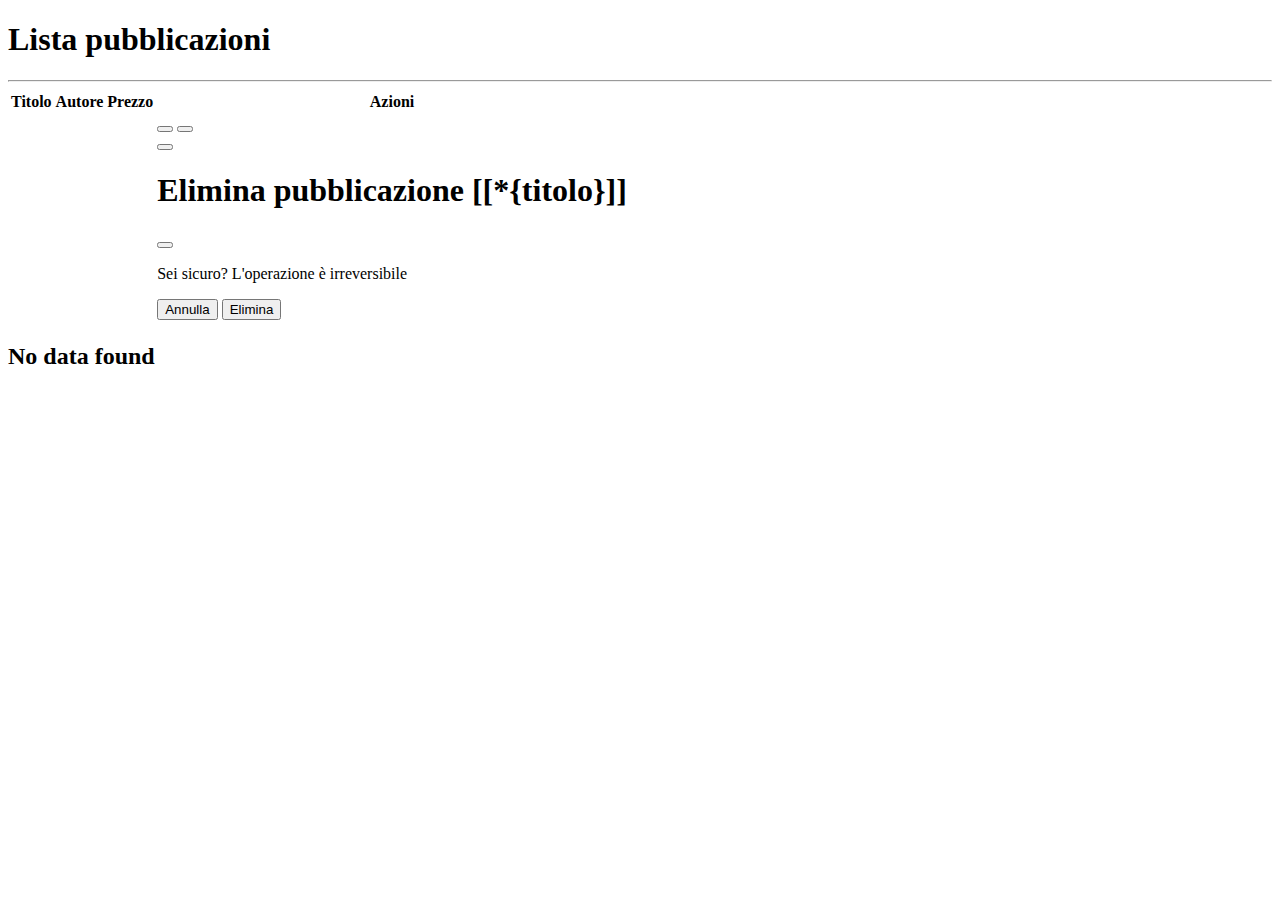
<file: versante-nord/src/main/resources/templates/books/index.html>
<!DOCTYPE html>
<html xmlns:th="http://www.thymeleaf.org" lang="en">
  <head>
    <meta charset="UTF-8" />
    <meta name="viewport" content="width=device-width, initial-scale=1.0" />
    <th:block th:replace="~{fragments/resources :: styling}" />
    <title>Lista pubblicazioni</title>
  </head>
  <body>
    <header>
      <th:block th:replace="~{fragments/navbar}" />
    </header>
    <main>
      <div class="container">
        <section class="my-5">
          <div class="d-flex justify-content-between">
            <h1 class="mb-3">Lista pubblicazioni</h1>
            <!-- <div
              sec:authorize="hasAuthority('ADMIN')"
              class="d-flex align-items-center"
            >
              <h3
                class="d-inline me-2 mb-0"
                th:text="'Ciao ' + ${username}"
              ></h3>
              <a class="btn btn-primary" th:href="@{/books/create}">
                Aggiungi una nuova pubblicazione
              </a>
            </div> -->
          </div>
          <hr />
          <div class="row">
            <div class="col-12">
              <table th:if="${books.size() > 0}" class="table mt-3">
                <thead>
                  <tr>
                    <th scope="col">Titolo</th>
                    <th scope="col">Autore</th>
                    <th scope="col">Prezzo</th>
                    <!-- <th scope="col">Regione</th>
                    <th scope="col">Categorie</th> -->
                    <th scope="col">Azioni</th>
                  </tr>
                </thead>
                <tbody>
                  <tr th:each="book : ${books}" th:object="${book}">
                    <td th:text="*{titolo}"></td>
                    <td th:text="*{autore}"></td>
                    <td th:text="'€ ' + *{prezzo}"></td>
                    <!-- <td th:text="*{regione}"></td>
                    <td th:text="*{categorie}"></td> -->
                    <td>
                      <a th:href="@{/books/{id}(id=*{id})}">
                        <button class="btn btn-success rounded-3">
                          <i class="fa-solid fa-eye"></i>
                        </button>
                      </a>
                      <a
                        th:href="@{/books/edit/{id}(id=*{id}, redirect='index')}"
                      >
                        <button class="btn btn-warning rounded-3">
                          <i class="fa-solid fa-pencil"></i>
                        </button>
                      </a>
                      <form
                        class="d-inline"
                        th:action="@{/books/delete/{id}(id=*{id})}"
                        method="post"
                      >
                        <button
                          type="button"
                          class="btn btn-danger"
                          data-bs-toggle="modal"
                          th:data-bs-target="'#modal-' + ${book.id}"
                        >
                          <i class="fa-solid fa-trash"></i>
                        </button>
                        <div
                          class="modal fade"
                          th:id="'modal-' + ${book.id}"
                          data-bs-backdrop="static"
                          data-bs-keyboard="false"
                          tabindex="-1"
                          aria-labelledby="staticBackdropLabel"
                          aria-hidden="true"
                        >
                          <div class="modal-dialog">
                            <div class="modal-content">
                              <div class="modal-header">
                                <h1
                                  class="modal-title fs-5"
                                  id="staticBackdropLabel"
                                >
                                  Elimina pubblicazione [[*{titolo}]]
                                </h1>
                                <button
                                  type="button"
                                  class="btn-close"
                                  data-bs-dismiss="modal"
                                  aria-label="Close"
                                ></button>
                              </div>
                              <div class="modal-body">
                                <p>Sei sicuro? L'operazione è irreversibile</p>
                              </div>
                              <div class="modal-footer">
                                <button
                                  type="button"
                                  class="btn btn-secondary"
                                  data-bs-dismiss="modal"
                                >
                                  Annulla
                                </button>
                                <button
                                  type="submit"
                                  class="btn btn-danger rounded-3"
                                >
                                  Elimina
                                </button>
                              </div>
                            </div>
                          </div>
                        </div>
                      </form>
                    </td>
                  </tr>
                </tbody>
              </table>

              <h2 th:unless="${books.size() > 0}" class="text-center">
                No data found
              </h2>
            </div>
          </div>
        </section>
      </div>
    </main>

    <th:block th:replace="~{fragments/resources :: bootstrapJs}"></th:block>
  </body>
</html>
</file>
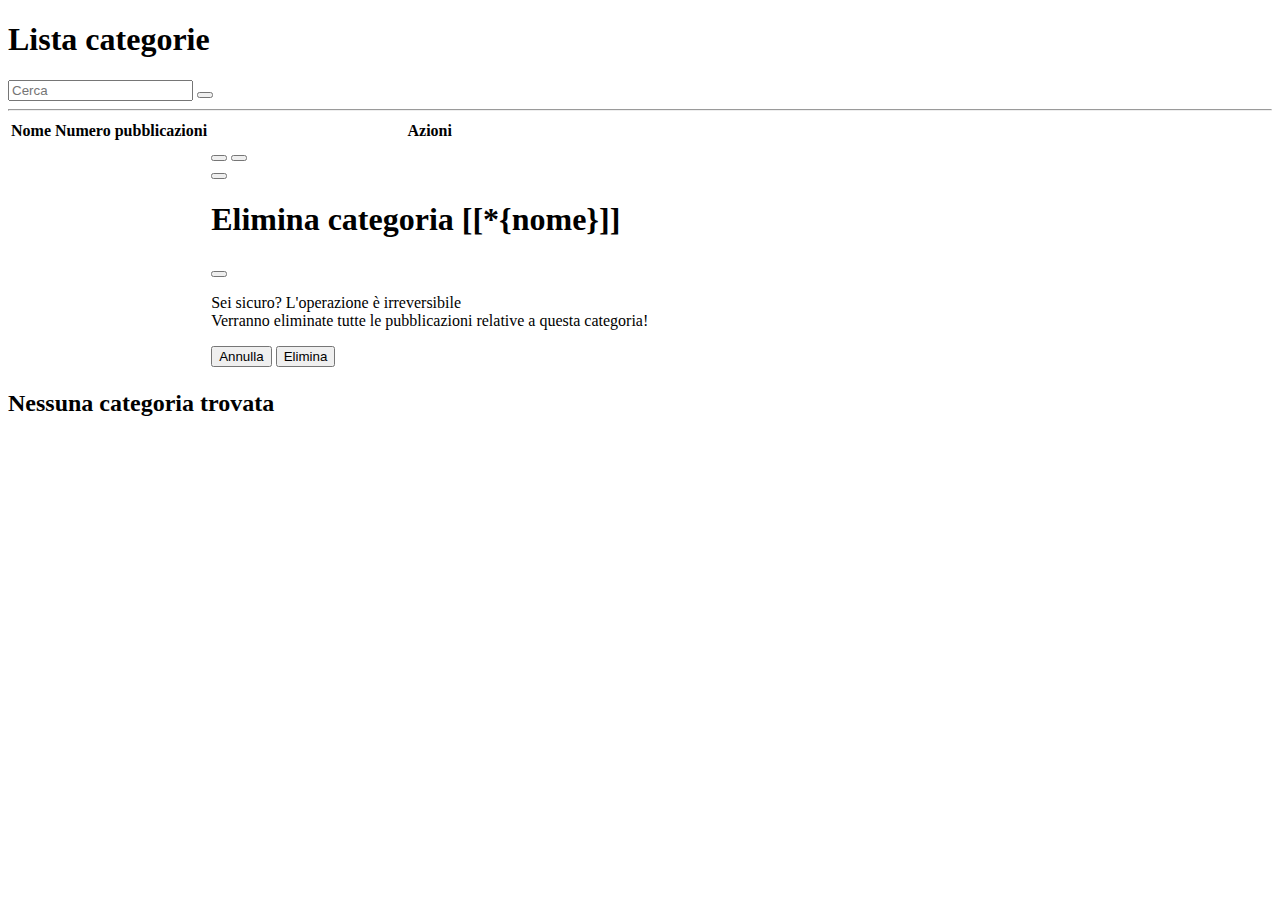
<file: versante-nord/src/main/resources/templates/categories/index.html>
<!DOCTYPE html>
<html xmlns:th="http://www.thymeleaf.org" lang="en">
  <head>
    <meta charset="UTF-8" />
    <meta name="viewport" content="width=device-width, initial-scale=1.0" />
    <th:block th:replace="~{fragments/resources :: styling}" />
    <title>Lista categorie</title>
  </head>
  <body>
    <header>
      <th:block th:replace="~{fragments/navbar}" />
    </header>
    <main>
      <div class="container">
        <section class="my-5">
          <div class="d-flex justify-content-between">
            <div class="d-flex align-items-end">
              <h1 class="mb-3 me-3">Lista categorie</h1>
              <a
                class="add-button btn btn-primary mb-3 rounded-5 text-center"
                th:href="@{/categories/create}"
                ><i class="fa-solid fa-plus"></i
              ></a>
            </div>
            <div class="d-flex align-items-center mb-2">
              <form
                class="d-flex ms-auto me-3"
                role="query"
                th:action="@{/categories/search}"
                method="get"
              >
                <input
                  class="form-control me-2"
                  type="query"
                  name="query"
                  placeholder="Cerca"
                  aria-label="Cerca"
                />
                <button class="btn btn-outline-success" type="submit">
                  <i class="fa-solid fa-magnifying-glass"></i>
                </button>
              </form>
            </div>
          </div>

          <hr />
          <div class="row">
            <div class="col-12">
              <table th:if="${categories.size() > 0}" class="table mt-3">
                <thead>
                  <tr>
                    <th scope="col">Nome</th>
                    <th scope="col">Numero pubblicazioni</th>
                    <th scope="col">Azioni</th>
                  </tr>
                </thead>
                <tbody>
                  <tr
                    th:each="category : ${categories}"
                    th:object="${category}"
                  >
                    <td th:text="*{nome}"></td>
                    <td th:text="*{books.size()}"></td>
                    <td>
                      <div class="actions-container">
                        <a th:href="@{/categories/{id}(id=*{id})}">
                          <button class="btn btn-success rounded-3 me-2">
                            <i class="fa-solid fa-eye"></i>
                          </button>
                        </a>
                        <a
                          th:href="@{/categories/edit/{id}(id=*{id}, redirect='index')}"
                        >
                          <button class="btn btn-warning rounded-3 me-2">
                            <i class="fa-solid fa-pencil"></i>
                          </button>
                        </a>
                        <form
                          class="d-inline"
                          th:action="@{/categories/delete/{id}(id=*{id})}"
                          method="post"
                        >
                          <button
                            type="button"
                            class="btn btn-danger"
                            data-bs-toggle="modal"
                            th:data-bs-target="'#modal-' + ${category.id}"
                          >
                            <i class="fa-solid fa-trash"></i>
                          </button>
                          <div
                            class="modal fade"
                            th:id="'modal-' + ${category.id}"
                            data-bs-backdrop="static"
                            data-bs-keyboard="false"
                            tabindex="-1"
                            aria-labelledby="staticBackdropLabel"
                            aria-hidden="true"
                          >
                            <div class="modal-dialog">
                              <div class="modal-content">
                                <div class="modal-header">
                                  <h1
                                    class="modal-title fs-5"
                                    id="staticBackdropLabel"
                                  >
                                    Elimina categoria [[*{nome}]]
                                  </h1>
                                  <button
                                    type="button"
                                    class="btn-close"
                                    data-bs-dismiss="modal"
                                    aria-label="Close"
                                  ></button>
                                </div>
                                <div class="modal-body">
                                  <p>
                                    Sei sicuro? L'operazione è irreversibile<br />
                                    <i
                                      class="fa-solid fa-triangle-exclamation"
                                      style="color: #ebb800"
                                    ></i>
                                    Verranno eliminate tutte le pubblicazioni
                                    relative a questa categoria!
                                    <i
                                      class="fa-solid fa-triangle-exclamation"
                                      style="color: #ebb800"
                                    ></i>
                                  </p>
                                </div>
                                <div class="modal-footer">
                                  <button
                                    type="button"
                                    class="btn btn-secondary"
                                    data-bs-dismiss="modal"
                                  >
                                    Annulla
                                  </button>
                                  <button
                                    type="submit"
                                    class="btn btn-danger rounded-3"
                                  >
                                    Elimina
                                  </button>
                                </div>
                              </div>
                            </div>
                          </div>
                        </form>
                      </div>
                    </td>
                  </tr>
                </tbody>
              </table>

              <h2 th:unless="${categories.size() > 0}" class="text-center">
                Nessuna categoria trovata
              </h2>
            </div>
          </div>
        </section>
      </div>
    </main>

    <th:block th:replace="~{fragments/resources :: bootstrapJs}"></th:block>
  </body>
</html>
</file>
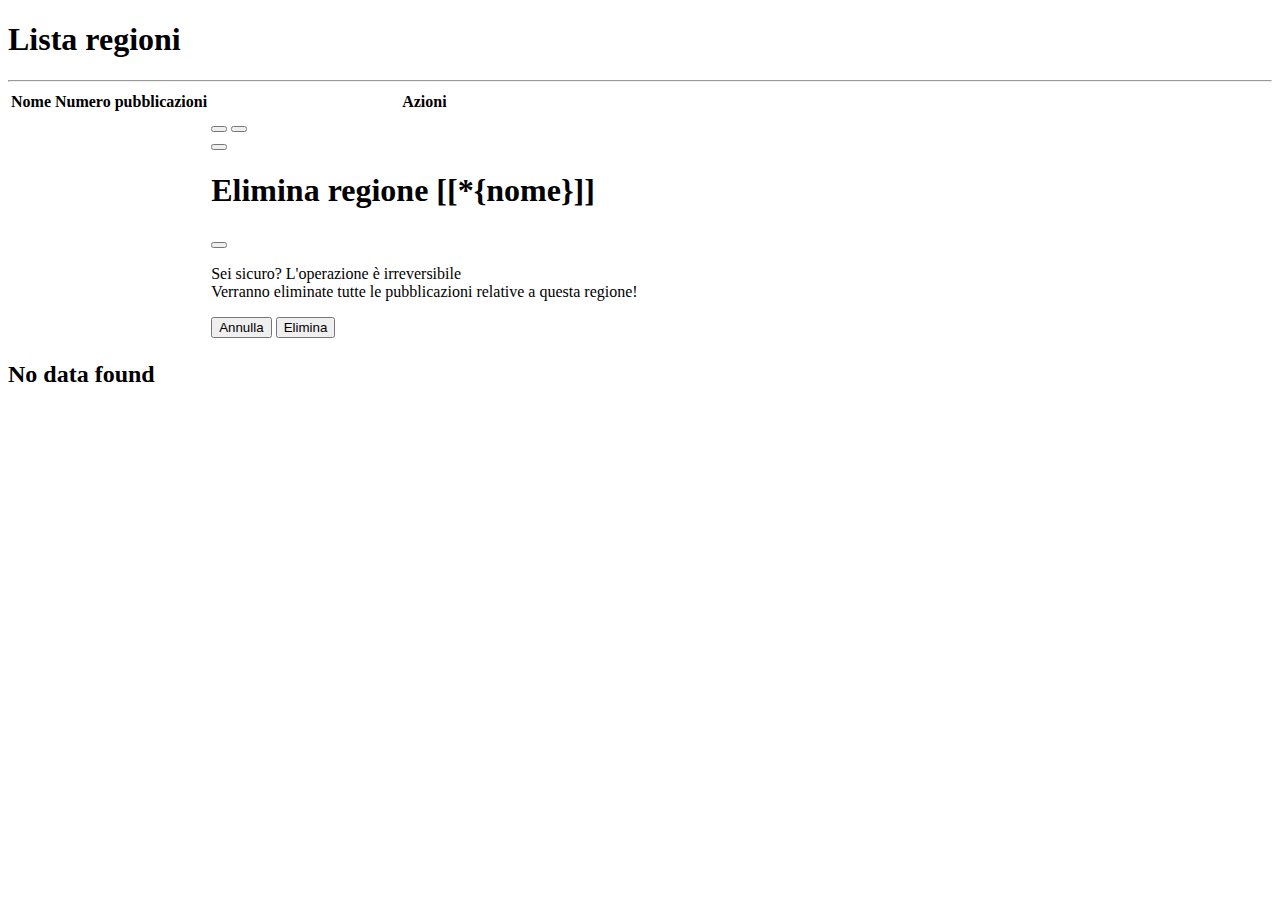
<file: versante-nord/src/main/resources/templates/regions/index.html>
<!DOCTYPE html>
<html xmlns:th="http://www.thymeleaf.org" lang="en">
  <head>
    <meta charset="UTF-8" />
    <meta name="viewport" content="width=device-width, initial-scale=1.0" />
    <th:block th:replace="~{fragments/resources :: styling}" />
    <title>Lista regioni</title>
  </head>
  <body>
    <header>
      <th:block th:replace="~{fragments/navbar}" />
    </header>
    <main>
      <div class="container">
        <section class="my-5">
          <div class="d-flex align-items-end">
            <h1 class="mb-3 me-3">Lista regioni</h1>
            <a
              class="btn btn-primary mb-3 rounded-5 text-center"
              th:href="@{/regions/create}"
              ><i class="fa-solid fa-plus"></i
            ></a>
          </div>

          <hr />
          <div class="row">
            <div class="col-12">
              <table th:if="${regions.size() > 0}" class="table mt-3">
                <thead>
                  <tr>
                    <th scope="col">Nome</th>
                    <th scope="col">Numero pubblicazioni</th>
                    <th scope="col">Azioni</th>
                  </tr>
                </thead>
                <tbody>
                  <tr th:each="region : ${regions}" th:object="${region}">
                    <td th:text="*{nome}"></td>
                    <td th:text="*{books.size()}"></td>
                    <td>
                      <div class="actions-container">
                        <a th:href="@{/regions/{id}(id=*{id})}">
                          <button class="btn btn-success rounded-3">
                            <i class="fa-solid fa-eye"></i>
                          </button>
                        </a>
                        <a
                          th:href="@{/regions/edit/{id}(id=*{id}, redirect='index')}"
                        >
                          <button class="btn btn-warning rounded-3">
                            <i class="fa-solid fa-pencil"></i>
                          </button>
                        </a>
                        <form
                          class="d-inline"
                          th:action="@{/regions/delete/{id}(id=*{id})}"
                          method="post"
                        >
                          <button
                            type="button"
                            class="btn btn-danger"
                            data-bs-toggle="modal"
                            th:data-bs-target="'#modal-' + ${region.id}"
                          >
                            <i class="fa-solid fa-trash"></i>
                          </button>
                          <div
                            class="modal fade"
                            th:id="'modal-' + ${region.id}"
                            data-bs-backdrop="static"
                            data-bs-keyboard="false"
                            tabindex="-1"
                            aria-labelledby="staticBackdropLabel"
                            aria-hidden="true"
                          >
                            <div class="modal-dialog">
                              <div class="modal-content">
                                <div class="modal-header">
                                  <h1
                                    class="modal-title fs-5"
                                    id="staticBackdropLabel"
                                  >
                                    Elimina regione [[*{nome}]]
                                  </h1>
                                  <button
                                    type="button"
                                    class="btn-close"
                                    data-bs-dismiss="modal"
                                    aria-label="Close"
                                  ></button>
                                </div>
                                <div class="modal-body">
                                  <p>
                                    Sei sicuro? L'operazione è irreversibile<br />
                                    <i
                                      class="fa-solid fa-triangle-exclamation"
                                      style="color: #ebb800"
                                    ></i>
                                    Verranno eliminate tutte le pubblicazioni
                                    relative a questa regione!
                                    <i
                                      class="fa-solid fa-triangle-exclamation"
                                      style="color: #ebb800"
                                    ></i>
                                  </p>
                                </div>
                                <div class="modal-footer">
                                  <button
                                    type="button"
                                    class="btn btn-secondary"
                                    data-bs-dismiss="modal"
                                  >
                                    Annulla
                                  </button>
                                  <button
                                    type="submit"
                                    class="btn btn-danger rounded-3"
                                  >
                                    Elimina
                                  </button>
                                </div>
                              </div>
                            </div>
                          </div>
                        </form>
                      </div>
                    </td>
                  </tr>
                </tbody>
              </table>

              <h2 th:unless="${regions.size() > 0}" class="text-center">
                No data found
              </h2>
            </div>
          </div>
        </section>
      </div>
    </main>

    <th:block th:replace="~{fragments/resources :: bootstrapJs}"></th:block>
  </body>
</html>
</file>
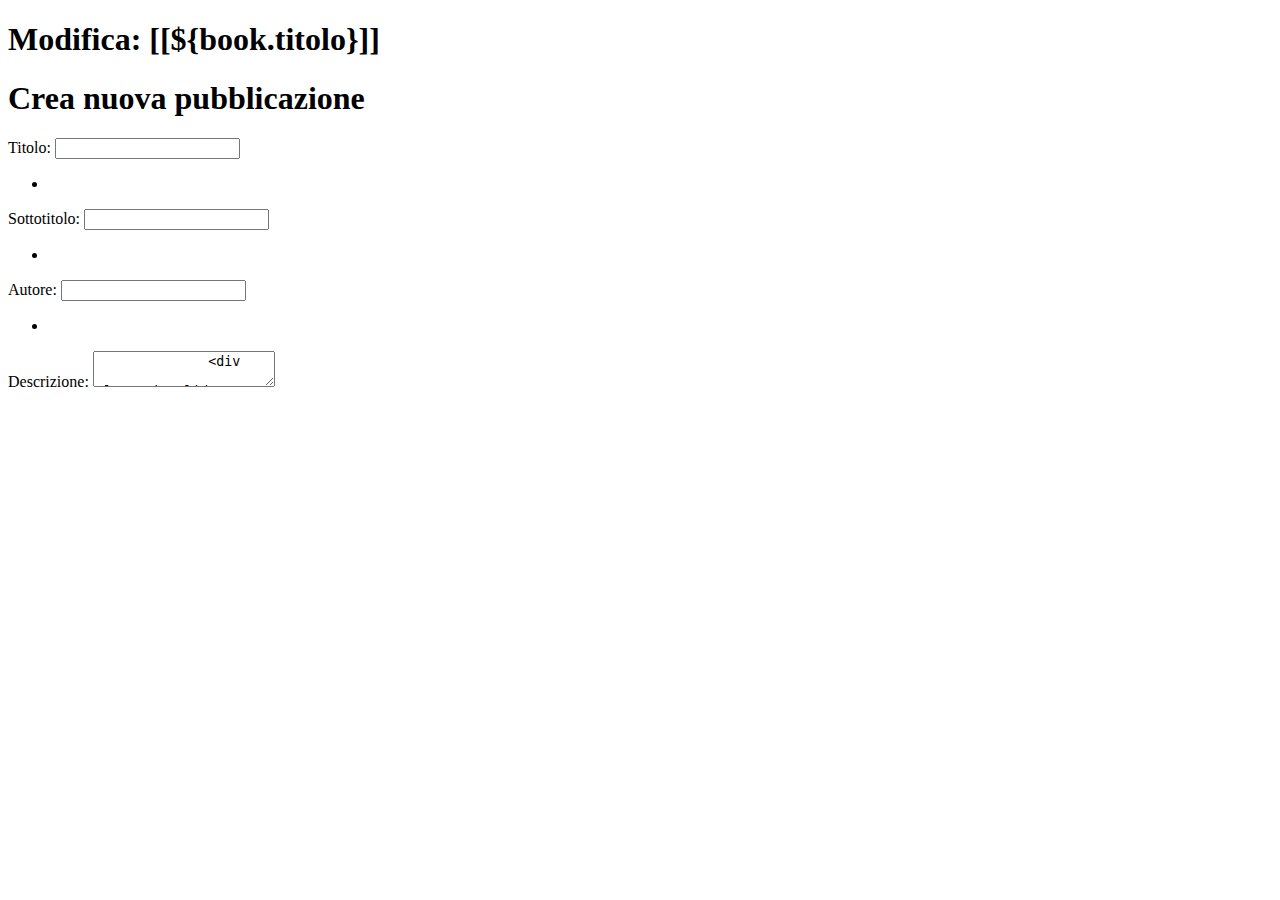
<file: versante-nord/src/main/resources/templates/books/create-or-edit.html>
<!DOCTYPE html>
<html xmlns:th="http://www.thymeleaf.org" lang="en">
  <head>
    <meta charset="UTF-8" />
    <meta name="viewport" content="width=device-width, initial-scale=1.0" />
    <th:block th:replace="~{fragments/resources :: styling}" />
    <title>Versante Nord Editore</title>
    <link rel="icon" type="image/png" href="/img/logo.png" />
  </head>
  <body>
    <header>
      <th:block th:replace="~{fragments/navbar}" />
    </header>
    <main>
      <div class="container">
        <section class="my-5">
          <h1 th:if="${edit}" class="mb-3">Modifica: [[${book.titolo}]]</h1>
          <h1 th:unless="${edit}" class="mb-3">Crea nuova pubblicazione</h1>
          <form
            class="row g-3"
            th:action="${edit} ? @{/books/edit/{id} (id=*{id})} : @{/books/create}"
            th:object="${book}"
            method="post"
          >
            <!-- ^ input nascosto per creazione entità legate a book, rimuovere da qui e inserire nel create-or-edit delle altre entità -->
            <!-- <input type="hidden" th:field="*{book}" id="input-book" /> -->

            <div class="col-12">
              <label for="titolo" class="form-label">Titolo:</label>
              <input
                type="text"
                class="form-control"
                id="titolo"
                th:field="*{titolo}"
                th:errorClass="is-invalid"
              />
              <div
                class="invalid-feedback"
                th:if="${#fields.hasErrors('titolo')}"
              >
                <ul>
                  <li
                    th:each="error : ${#fields.errors('titolo')}"
                    th:text="${error}"
                  ></li>
                </ul>
              </div>
            </div>

            <div class="col-12">
              <label for="sottotitolo" class="form-label">Sottotitolo:</label>
              <input
                type="text"
                class="form-control"
                id="sottotitolo"
                th:field="*{sottotitolo}"
                th:errorClass="is-invalid"
              />
              <div
                class="invalid-feedback"
                th:if="${#fields.hasErrors('sottotitolo')}"
              >
                <ul>
                  <li
                    th:each="error : ${#fields.errors('sottotitolo')}"
                    th:text="${error}"
                  ></li>
                </ul>
              </div>
            </div>

            <div class="col-12">
              <label for="autore" class="form-label">Autore:</label>
              <input
                type="text"
                class="form-control"
                id="sottotitolo"
                th:field="*{autore}"
                th:errorClass="is-invalid"
              />
              <div
                class="invalid-feedback"
                th:if="${#fields.hasErrors('autore')}"
              >
                <ul>
                  <li
                    th:each="error : ${#fields.errors('autore')}"
                    th:text="${error}"
                  ></li>
                </ul>
              </div>
            </div>

            <div class="col-12">
              <label for="descrizione" class="form-label">Descrizione:</label>
              <textarea
                type="text"
                class="form-control"
                id="descrizione"
                th:field="*{descrizione}"
                th:errorClass="is-invalid"
              />
              <div
                class="invalid-feedback"
                th:if="${#fields.hasErrors('descrizione')}"
              >
                <ul>
                  <li
                    th:each="error : ${#fields.errors('descrizione')}"
                    th:text="${error}"
                  ></li>
                </ul>
              </div>
            </div>

            <div class="col-12">
              <label for="isbn" class="form-label">ISBN:</label>
              <input
                type="text"
                class="form-control"
                id="sottotitolo"
                th:field="*{isbn}"
                th:errorClass="is-invalid"
              />
              <div
                class="invalid-feedback"
                th:if="${#fields.hasErrors('isbn')}"
              >
                <ul>
                  <li
                    th:each="error : ${#fields.errors('isbn')}"
                    th:text="${error}"
                  ></li>
                </ul>
              </div>
            </div>

            <div class="col-12">
              <label for="region" class="form-label">Regione:</label>
              <select
                class="form-select"
                id="region"
                th:field="*{region.id}"
                th:errorClass="is-invalid"
              >
                <option
                  th:each="region : ${regions}"
                  th:value="${region.id}"
                  th:text="${region.nome}"
                ></option>
              </select>
              <div
                class="invalid-feedback"
                th:if="${#fields.hasErrors('region.id')}"
              >
                <ul>
                  <li
                    th:each="error : ${#fields.errors('region.id')}"
                    th:text="${error}"
                  ></li>
                </ul>
              </div>
            </div>

            <div class="col-12">
              <label class="form-label">Categorie:</label>
              <div th:each="category : ${categories}" class="form-check">
                <input
                  type="checkbox"
                  class="form-check-input"
                  th:id="|category-${category.id}|"
                  th:field="${book.categories}"
                  th:value="${category.id}"
                />
                <label
                  th:for="|category-${category.id}|"
                  class="form-check-label"
                  th:text="${category.nome}"
                ></label>
              </div>
            </div>

            <div class="col-4">
              <label for="prezzo" class="form-label">Prezzo:</label>
              <input
                type="number"
                step="0.10"
                class="form-control"
                id="prezzo"
                th:field="*{prezzo}"
                th:errorClass="is-invalid"
                min="0"
              />
              <div
                class="invalid-feedback"
                th:if="${#fields.hasErrors('prezzo')}"
              >
                <ul>
                  <li
                    th:each="error : ${#fields.errors('prezzo')}"
                    th:text="${error}"
                  ></li>
                </ul>
              </div>
            </div>

            <div class="col-4">
              <label for="pagine" class="form-label">Pagine:</label>
              <input
                type="number"
                class="form-control"
                id="prezzo"
                th:field="*{pagine}"
                th:errorClass="is-invalid"
                min="0"
              />
              <div
                class="invalid-feedback"
                th:if="${#fields.hasErrors('pagine')}"
              >
                <ul>
                  <li
                    th:each="error : ${#fields.errors('pagine')}"
                    th:text="${error}"
                  ></li>
                </ul>
              </div>
            </div>

            <div class="col-4">
              <label for="dataPubblicazione" class="form-label"
                >Data di pubblicazione:</label
              >
              <input
                type="date"
                class="form-control"
                id="dataPubblicazione"
                th:field="*{dataPubblicazione}"
                th:errorClass="is-invalid"
              />
              <div
                class="invalid-feedback"
                th:if="${#fields.hasErrors('dataPubblicazione')}"
              >
                <ul>
                  <li
                    th:each="error : ${#fields.errors('dataPubblicazione')}"
                    th:text="${error}"
                  ></li>
                </ul>
              </div>
            </div>

            <div class="col-12">
              <label for="immagine" class="form-label">Immagine:</label>
              <input
                type="text"
                class="form-control"
                id="immagine"
                th:field="*{immagine}"
                th:errorClass="is-invalid"
              />
              <div
                class="invalid-feedback"
                th:if="${#fields.hasErrors('immagine')}"
              >
                <ul>
                  <li
                    th:each="error : ${#fields.errors('immagine')}"
                    th:text="${error}"
                  ></li>
                </ul>
              </div>
            </div>

            <div class="div d-flex justify-content-between">
              <button type="submit" class="btn btn-primary">
                Salva pubblicazione
              </button>
              <button type="reset" class="btn btn-warning">
                Reset dei campi
              </button>
            </div>
          </form>
        </section>
      </div>
    </main>

    <th:block th:replace="~{fragments/resources :: bootstrapJs}"></th:block>
  </body>
</html>
</file>
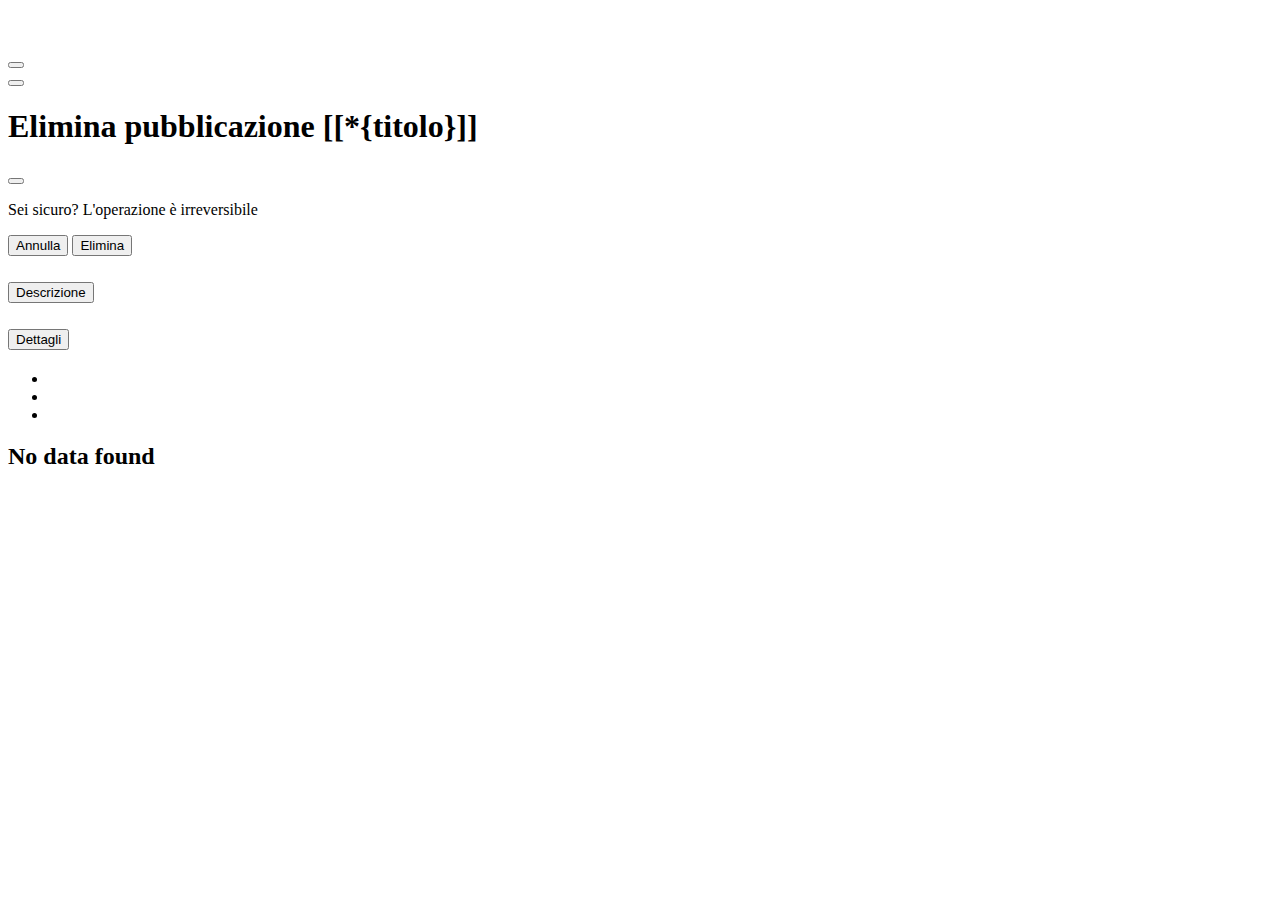
<file: versante-nord/src/main/resources/templates/books/show.html>
<!DOCTYPE html>
<html xmlns:th="http://www.thymeleaf.org" lang="en">
  <head>
    <meta charset="UTF-8" />
    <meta name="viewport" content="width=device-width, initial-scale=1.0" />
    <th:block th:replace="~{fragments/resources :: styling}" />
    <title>Versante Nord</title>
  </head>
  <body>
    <header>
      <th:block th:replace="~{fragments/navbar}" />
    </header>
    <main>
      <div class="container">
        <section class="my-5">
          <th:block th:if="${book != null}" th:object="${book}">
            <div class="row">
                <div class="col-4">
                    <img class="copertina img-fluid" th:src="*{immagine}" alt="">
                </div>
                <div class="col-8">
                  <div class="row g-auto">
                    <div class="col-8">
                      <h1 class="fw-bold" th:text="*{titolo}" />
                      <h5 class="mb-3" th:text="*{sottotitolo}" />
                      <h6 class="fw-light mb-4" th:text="*{autore}" />
                      <h6 class="mb-4" th:text="'€ ' + *{prezzo}" />
                    </div>
                    <div class="col-4 text-end">
                      <a th:href="@{/books/edit/{id}(id=*{id})}">
                        <button class="btn btn-warning rounded-3">
                          <i class="fa-solid fa-pencil"></i>
                        </button>
                      </a>
                      <form
                      class="d-inline"
                      th:action="@{/books/delete/{id}(id=*{id})}"
                      method="post"
                      >
                        <button
                          type="button"
                          class="btn btn-danger"
                          data-bs-toggle="modal"
                          th:data-bs-target="'#modal-' + ${book.id}"
                        >
                          <i class="fa-solid fa-trash"></i>
                        </button>
                        <div
                          class="modal fade"
                          th:id="'modal-' + ${book.id}"
                          data-bs-backdrop="static"
                          data-bs-keyboard="false"
                          tabindex="-1"
                          aria-labelledby="staticBackdropLabel"
                          aria-hidden="true"
                        >
                          <div class="modal-dialog">
                            <div class="modal-content">
                              <div class="modal-header">
                                <h1
                                  class="modal-title fs-5"
                                  id="staticBackdropLabel"
                                >
                                  Elimina pubblicazione [[*{titolo}]]
                                </h1>
                                <button
                                  type="button"
                                  class="btn-close"
                                  data-bs-dismiss="modal"
                                  aria-label="Close"
                                ></button>
                              </div>
                              <div class="modal-body">
                                <p>Sei sicuro? L'operazione è irreversibile</p>
                              </div>
                              <div class="modal-footer">
                                <button
                                  type="button"
                                  class="btn btn-secondary"
                                  data-bs-dismiss="modal"
                                >
                                  Annulla
                                </button>
                                <button
                                  type="submit"
                                  class="btn btn-danger rounded-3"
                                >
                                  Elimina
                                </button>
                              </div>
                            </div>
                          </div>
                        </div>
                    </form>
                    </div>
                    </div>
                    <div class="row">
                        <div class="col-12 mb-3">
                          <a th:href="@{/categories/{id}(id=${category.id})}" th:each="category : ${book.categories}" class="badge category-badge rounded-pill text-bg-primary ms-1" th:text="${category.nome}"></a>
                          <a th:href="@{/regions/{id}(id=${book.region.id})}" th:if="*{region} != null" class="badge region-badge rounded-pill text-bg-success" th:text="*{region.getNome()}"></a>
                        </div>
                        <div class="col-12">
                          <div class="accordion accordion-flush" id="bookShowAccordion">
                            <div th:if="*{descrizione} != null  and *{descrizione} != ''" class="accordion-item">
                              <h2 class="accordion-header">
                                <button class="accordion-button collapsed ps-0" type="button" data-bs-toggle="collapse" data-bs-target="#flush-collapseOne" aria-expanded="false" aria-controls="flush-collapseOne">
                                  Descrizione
                                </button>
                              </h2>
                              <div id="flush-collapseOne" class="accordion-collapse collapse">
                                <div class="accordion-body">
                                  <p th:text="*{descrizione}" />
                                </div>
                              </div>
                            </div>
                            <div class="accordion-item">
                              <h2 class="accordion-header">
                                <button class="accordion-button collapsed ps-0" type="button" data-bs-toggle="collapse" data-bs-target="#flush-collapseTwo" aria-expanded="false" aria-controls="flush-collapseTwo">
                                  Dettagli
                                </button>
                              </h2>
                              <div id="flush-collapseTwo" class="accordion-collapse collapse">
                                <div class="accordion-body">
                                  <ul>
                                    <li th:text="'ISBN: ' + *{isbn}" />
                                    <li th:text="'Pagine: ' + *{pagine}" />
                                    <li th:if="*{dataPubblicazione != null}" th:text="'Data di pubblicazione: ' + *{dataPubblicazione}" />
                                  </ul>
                                </div>
                              </div>
                            </div>
                          </div>
                        </div>

                        <!-- <div class="row mt-4" th:if="${book.categorie.size() > 0}">
                          <div class="col-12">
                          <h4>Categorie</h4>
                          <ul>
                            <li th:each="categoria : ${book.categorie}" th:text="${categoria.nome}"></li>
                          </ul>
                          </div>
                        </div> -->

                    </div>
                </div>
            </div>


          </th:block>
          <h2 th:unless="${book != null}" class="text-center">
            No data found
          </h2>
        </section>


      </div>
    </main>

    <th:block th:replace="~{fragments/resources :: bootstrapJs}"></th:block>
  </body>
</html>
</file>
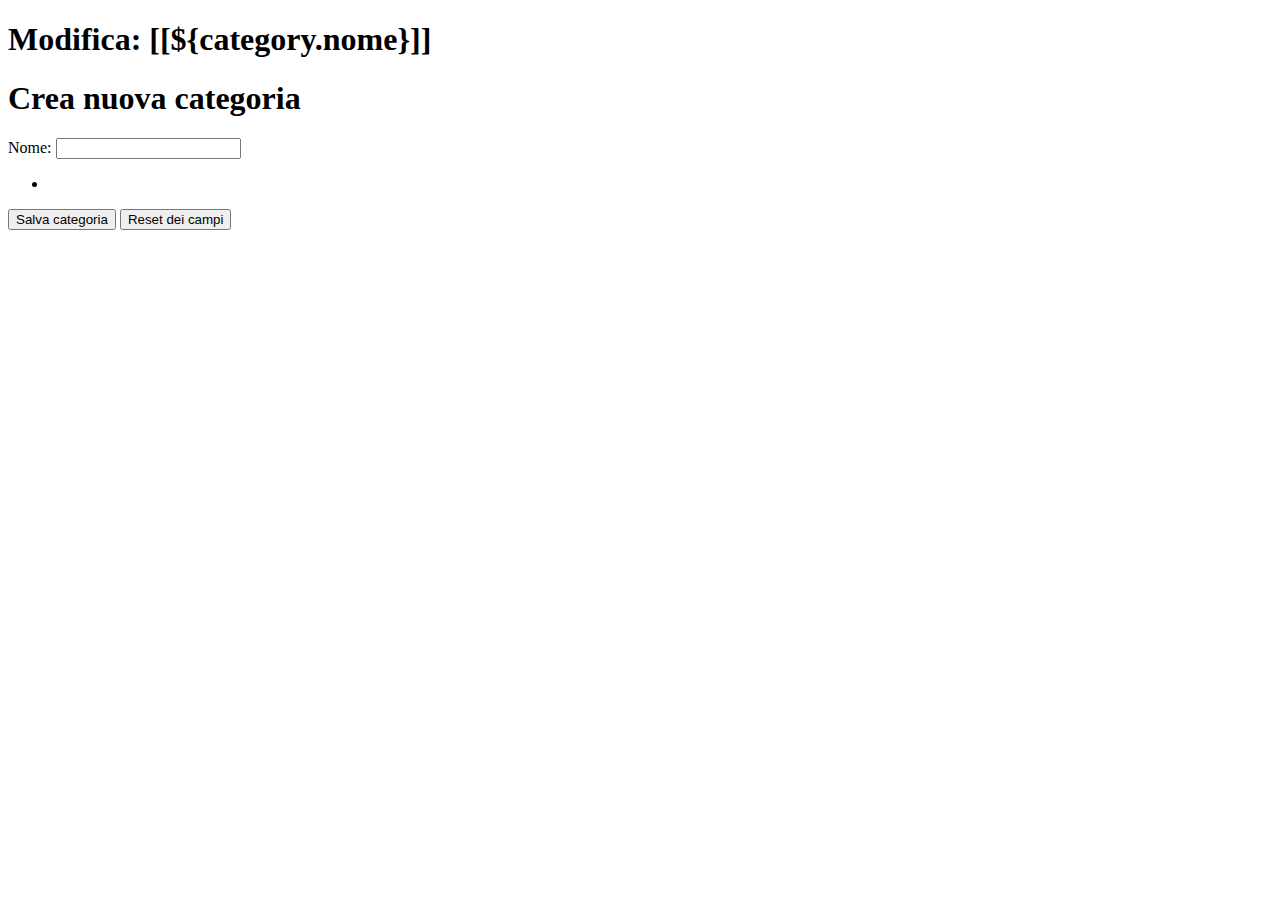
<file: versante-nord/src/main/resources/templates/categories/create-or-edit.html>
<!DOCTYPE html>
<html xmlns:th="http://www.thymeleaf.org" lang="en">
  <head>
    <meta charset="UTF-8" />
    <meta name="viewport" content="width=device-width, initial-scale=1.0" />
    <th:block th:replace="~{fragments/resources :: styling}" />
    <title th:if="${edit}">Modifica categoria</title>
    <title th:unless="${edit}">Crea nuova categoria</title>
  </head>
  <body>
    <header>
      <th:block th:replace="~{fragments/navbar}" />
    </header>
    <main>
      <div class="container">
        <section class="my-5">
          <h1 th:if="${edit}" class="mb-3">Modifica: [[${category.nome}]]</h1>
          <h1 th:unless="${edit}" class="mb-3">Crea nuova categoria</h1>
          <form
            class="row g-3"
            th:action="${edit} ? @{/categories/edit/{id} (id=*{id})} : @{/categories/create}"
            th:object="${category}"
            method="post"
          >
            <div class="col-12">
              <label for="nome" class="form-label">Nome:</label>
              <input
                type="text"
                class="form-control"
                id="nome"
                th:field="*{nome}"
                th:errorClass="is-invalid"
              />
              <div
                class="invalid-feedback"
                th:if="${#fields.hasErrors('nome')}"
              >
                <ul>
                  <li
                    th:each="error : ${#fields.errors('nome')}"
                    th:text="${error}"
                  ></li>
                </ul>
              </div>
            </div>

            <div class="d-flex justify-content-between">
              <button type="submit" class="btn btn-primary">
                Salva categoria
              </button>
              <button type="reset" class="btn btn-warning">
                Reset dei campi
              </button>
            </div>
          </form>
        </section>
      </div>
    </main>

    <th:block th:replace="~{fragments/resources :: bootstrapJs}"></th:block>
  </body>
</html>
</file>
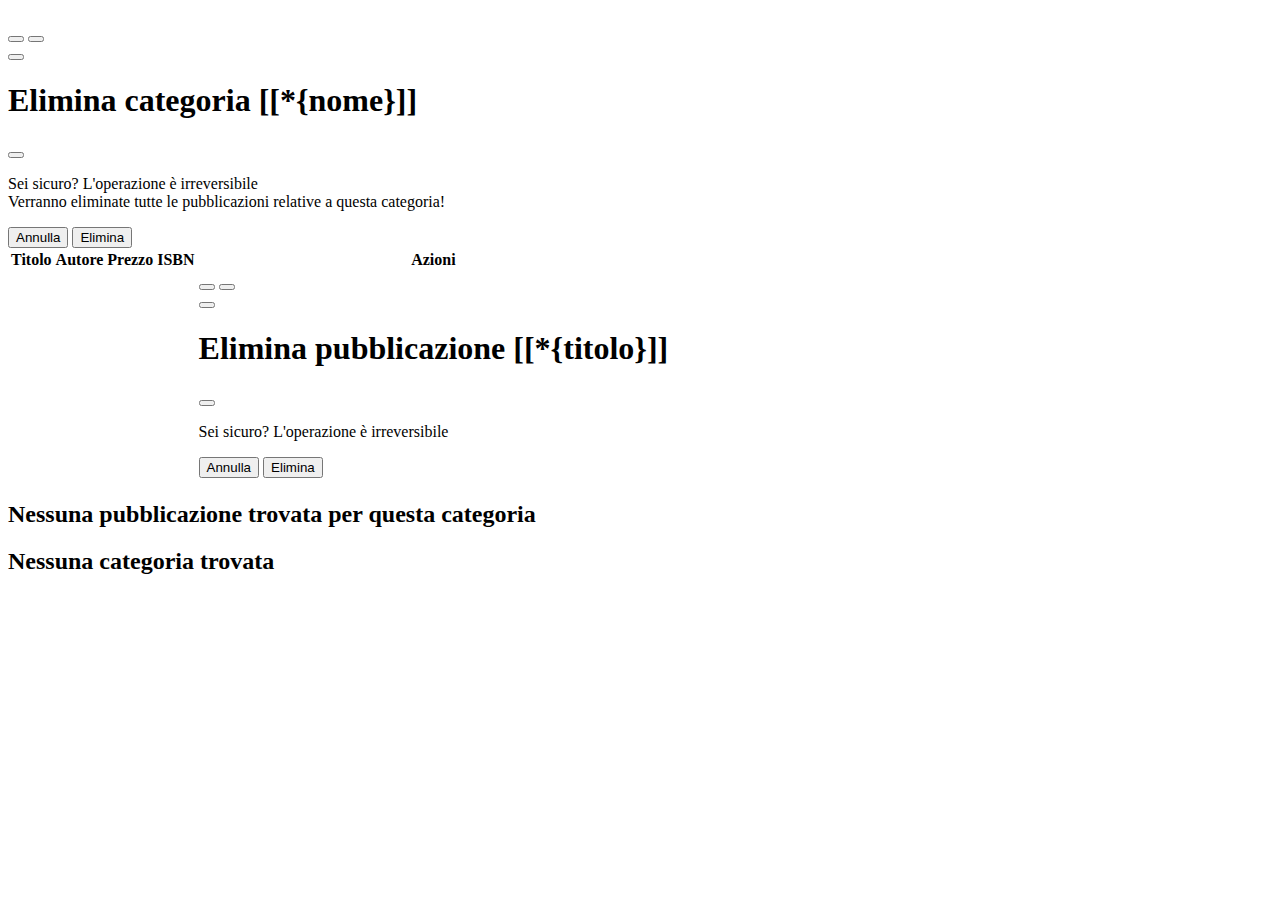
<file: versante-nord/src/main/resources/templates/categories/show.html>
<!DOCTYPE html>
<html xmlns:th="http://www.thymeleaf.org" lang="en">
  <head>
    <meta charset="UTF-8" />
    <meta name="viewport" content="width=device-width, initial-scale=1.0" />
    <th:block th:replace="~{fragments/resources :: styling}" />
    <title>Versante Nord Editore</title>
  </head>
  <body>
    <header>
      <th:block th:replace="~{fragments/navbar}" />
    </header>
    <main>
      <div class="container">
        <section class="my-5">
          <th:block th:if="${category != null}" th:object="${category}">
            <div class="row">
              <div class="col-12">
                <div class="d-flex justify-content-between">
                  <div class="mb-5">
                    <h1 class="mb-3" th:text="*{nome}" />
                    <h6
                      th:text="'Pubblicazioni: ' + ${category.books.size()}"
                    />
                  </div>
                  <div>
                    <a th:href="@{/categories}">
                      <button class="btn btn-primary rounded-3">
                        <i class="fa-solid fa-reply"></i>
                      </button>
                    </a>
                    <a th:href="@{/categories/edit/{id} (id=*{id})}">
                      <button class="btn btn-warning rounded-3">
                        <i class="fa-solid fa-pencil"></i>
                      </button>
                    </a>
                    <form
                      class="d-inline"
                      th:action="@{/categories/delete/{id}(id=*{id})}"
                      method="post"
                    >
                      <button
                        type="button"
                        class="btn btn-danger"
                        data-bs-toggle="modal"
                        th:data-bs-target="'#modal-' + ${category.id}"
                      >
                        <i class="fa-solid fa-trash"></i>
                      </button>
                      <div
                        class="modal fade"
                        th:id="'modal-' + ${category.id}"
                        data-bs-backdrop="static"
                        data-bs-keyboard="false"
                        tabindex="-1"
                        aria-labelledby="staticBackdropLabel"
                        aria-hidden="true"
                      >
                        <div class="modal-dialog">
                          <div class="modal-content">
                            <div class="modal-header">
                              <h1
                                class="modal-title fs-5"
                                id="staticBackdropLabel"
                              >
                                Elimina categoria [[*{nome}]]
                              </h1>
                              <button
                                type="button"
                                class="btn-close"
                                data-bs-dismiss="modal"
                                aria-label="Close"
                              ></button>
                            </div>
                            <div class="modal-body">
                              <p>
                                Sei sicuro? L'operazione è irreversibile<br />
                                <i
                                  class="fa-solid fa-triangle-exclamation"
                                  style="color: #ebb800"
                                ></i>
                                Verranno eliminate tutte le pubblicazioni
                                relative a questa categoria!
                                <i
                                  class="fa-solid fa-triangle-exclamation"
                                  style="color: #ebb800"
                                ></i>
                              </p>
                            </div>
                            <div class="modal-footer">
                              <button
                                type="button"
                                class="btn btn-secondary"
                                data-bs-dismiss="modal"
                              >
                                Annulla
                              </button>
                              <button
                                type="submit"
                                class="btn btn-danger rounded-3"
                              >
                                Elimina
                              </button>
                            </div>
                          </div>
                        </div>
                      </div>
                    </form>
                  </div>
                </div>
              </div>
            </div>
          </th:block>

          <div class="row">
            <div class="col-12">
              <table th:if="${category.books.size() > 0}" class="table mt-3">
                <thead>
                  <tr>
                    <th scope="col">Titolo</th>
                    <th scope="col">Autore</th>
                    <th scope="col">Prezzo</th>
                    <th scope="col">ISBN</th>
                    <th scope="col">Azioni</th>
                  </tr>
                </thead>
                <tbody>
                  <tr th:each="book : ${category.books}" th:object="${book}">
                    <td th:text="*{titolo}"></td>
                    <td th:text="*{autore}"></td>
                    <td th:text="'€ ' + *{prezzo}"></td>
                    <td th:text="*{isbn}"></td>
                    <td>
                      <a th:href="@{/books/{id}(id=*{id})}">
                        <button class="btn btn-success rounded-3">
                          <i class="fa-solid fa-eye"></i>
                        </button>
                      </a>
                      <a
                        th:href="@{/books/edit/{id}(id=*{id}, redirect='index')}"
                      >
                        <button class="btn btn-warning rounded-3">
                          <i class="fa-solid fa-pencil"></i>
                        </button>
                      </a>
                      <form
                        class="d-inline"
                        th:action="@{/books/delete/{id}(id=*{id})}"
                        method="post"
                      >
                        <button
                          type="button"
                          class="btn btn-danger"
                          data-bs-toggle="modal"
                          th:data-bs-target="'#modal-' + ${book.id}"
                        >
                          <i class="fa-solid fa-trash"></i>
                        </button>
                        <div
                          class="modal fade"
                          th:id="'modal-' + ${book.id}"
                          data-bs-backdrop="static"
                          data-bs-keyboard="false"
                          tabindex="-1"
                          aria-labelledby="staticBackdropLabel"
                          aria-hidden="true"
                        >
                          <div class="modal-dialog">
                            <div class="modal-content">
                              <div class="modal-header">
                                <h1
                                  class="modal-title fs-5"
                                  id="staticBackdropLabel"
                                >
                                  Elimina pubblicazione [[*{titolo}]]
                                </h1>
                                <button
                                  type="button"
                                  class="btn-close"
                                  data-bs-dismiss="modal"
                                  aria-label="Close"
                                ></button>
                              </div>
                              <div class="modal-body">
                                <p>Sei sicuro? L'operazione è irreversibile</p>
                              </div>
                              <div class="modal-footer">
                                <button
                                  type="button"
                                  class="btn btn-secondary"
                                  data-bs-dismiss="modal"
                                >
                                  Annulla
                                </button>
                                <button
                                  type="submit"
                                  class="btn btn-danger rounded-3"
                                >
                                  Elimina
                                </button>
                              </div>
                            </div>
                          </div>
                        </div>
                      </form>
                    </td>
                  </tr>
                </tbody>
              </table>

              <h2 th:unless="${category.books.size() > 0}" class="text-center">
                Nessuna pubblicazione trovata per questa categoria
              </h2>
            </div>
          </div>

          <h2 th:unless="${category != null}" class="text-center">
            Nessuna categoria trovata
          </h2>
        </section>
      </div>
    </main>

    <th:block th:replace="~{fragments/resources :: bootstrapJs}"></th:block>
  </body>
</html>
</file>
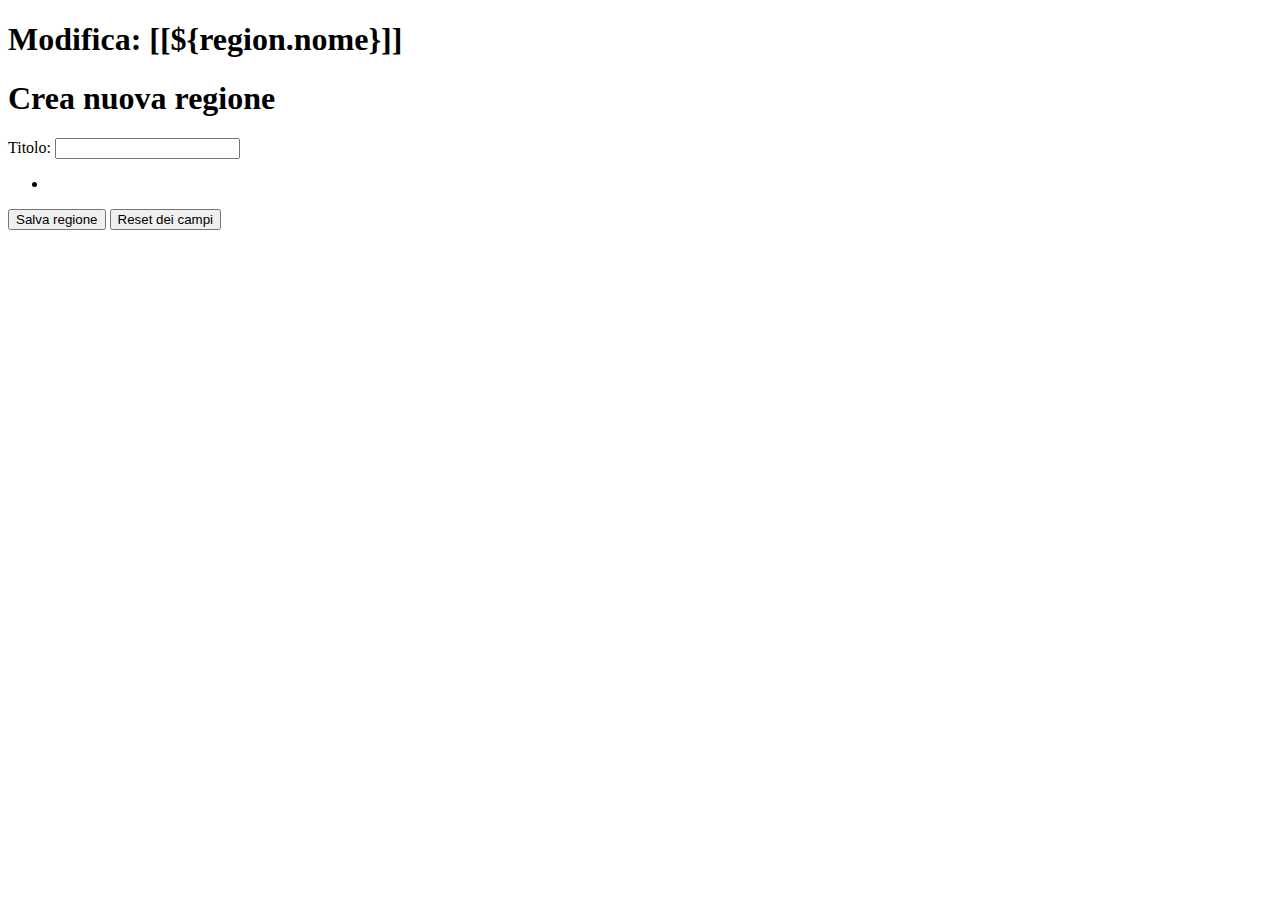
<file: versante-nord/src/main/resources/templates/regions/create-or-edit.html>
<!DOCTYPE html>
<html xmlns:th="http://www.thymeleaf.org" lang="en">
  <head>
    <meta charset="UTF-8" />
    <meta name="viewport" content="width=device-width, initial-scale=1.0" />
    <th:block th:replace="~{fragments/resources :: styling}" />
    <title>ClimbIt</title>
    <link rel="icon" type="image/png" href="/img/logo.png" />
  </head>
  <body>
    <header>
      <th:block th:replace="~{fragments/navbar}" />
    </header>
    <main>
      <div class="container">
        <section class="my-5">
          <h1 th:if="${edit}" class="mb-3">Modifica: [[${region.nome}]]</h1>
          <h1 th:unless="${edit}" class="mb-3">Crea nuova regione</h1>
          <form
            class="row g-3"
            th:action="${edit} ? @{/regions/edit/{id} (id=*{id})} : @{/regions/create}"
            th:object="${region}"
            method="post"
          >
            <!-- ^ input nascosto per creazione entità legate a book, rimuovere da qui e inserire nel create-or-edit delle altre entità -->
            <input type="hidden" th:field="*{books}" id="input-books" />

            <div class="col-12">
              <label for="nome" class="form-label">Titolo:</label>
              <input
                type="text"
                class="form-control"
                id="titolo"
                th:field="*{nome}"
                th:errorClass="is-invalid"
              />
              <div
                class="invalid-feedback"
                th:if="${#fields.hasErrors('nome')}"
              >
                <ul>
                  <li
                    th:each="error : ${#fields.errors('nome')}"
                    th:text="${error}"
                  ></li>
                </ul>
              </div>
            </div>

            <div class="div d-flex justify-content-between">
              <button type="submit" class="btn btn-primary">
                Salva regione
              </button>
              <button type="reset" class="btn btn-warning">
                Reset dei campi
              </button>
            </div>
          </form>
        </section>
      </div>
    </main>

    <th:block th:replace="~{fragments/resources :: bootstrapJs}"></th:block>
  </body>
</html>
</file>
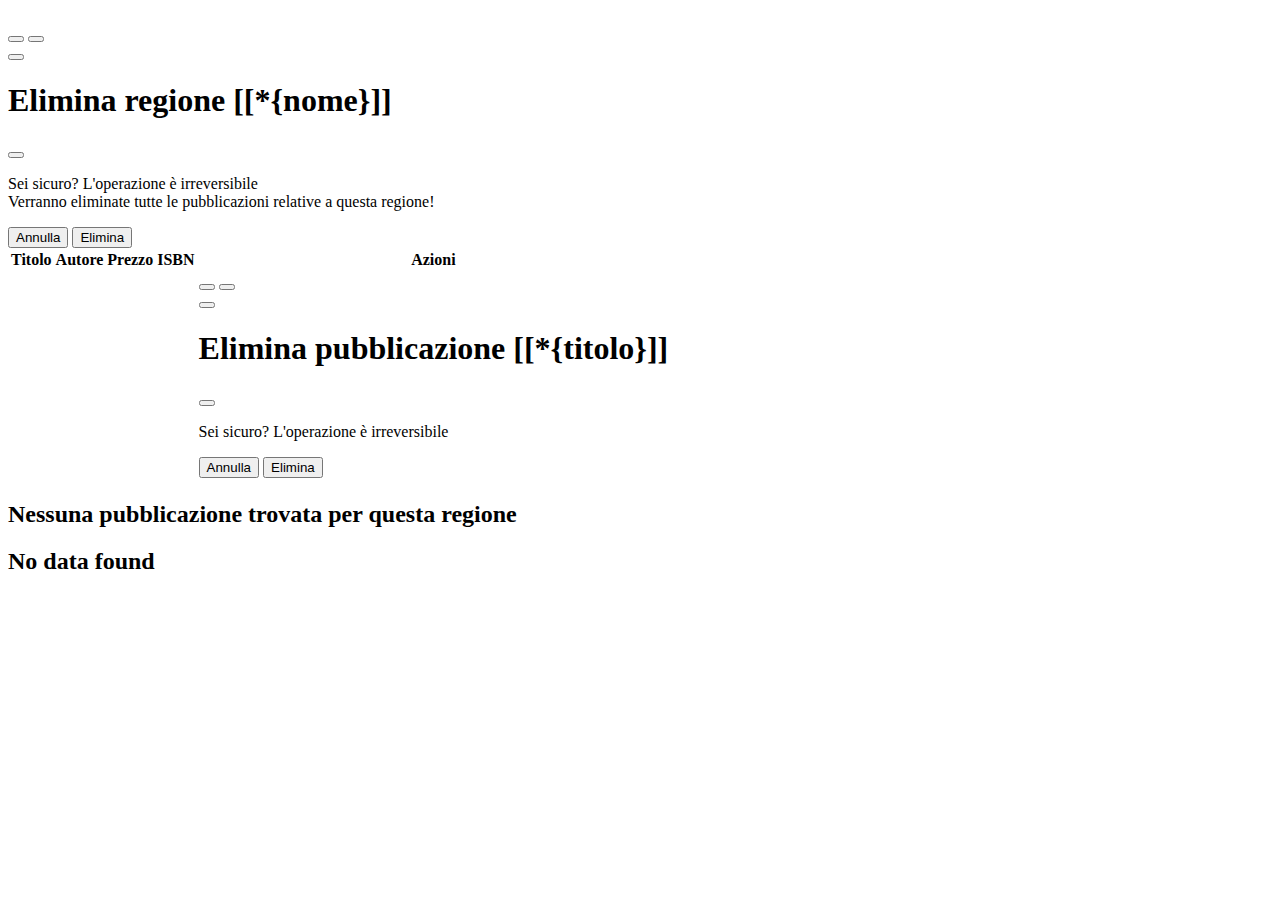
<file: versante-nord/src/main/resources/templates/regions/show.html>
<!DOCTYPE html>
<html xmlns:th="http://www.thymeleaf.org" lang="en">
  <head>
    <meta charset="UTF-8" />
    <meta name="viewport" content="width=device-width, initial-scale=1.0" />
    <th:block th:replace="~{fragments/resources :: styling}" />
    <title>ClimbIt</title>
    <link rel="icon" type="image/png" href="/img/logo.png" />
  </head>
  <body>
    <header>
      <th:block th:replace="~{fragments/navbar}" />
    </header>
    <main>
      <div class="container">
        <section class="my-5">
          <th:block th:if="${region != null}" th:object="${region}">
            <div class="row">
              <div class="col-12">
                <div class="d-flex justify-content-between">
                  <div class="mb-5">
                    <h1 class="mb-3" th:text="*{nome}" />
                    <h6 th:text="'Pubblicazioni: ' + ${region.books.size()}" />
                  </div>
                  <div>
                    <a th:href="@{/regions}">
                      <button class="btn btn-primary rounded-3">
                        <i class="fa-solid fa-reply"></i>
                      </button>
                    </a>
                    <a th:href="@{/regions/edit/{id} (id=*{id})}">
                      <button class="btn btn-warning rounded-3">
                        <i class="fa-solid fa-pencil"></i>
                      </button>
                    </a>
                    <form
                      class="d-inline"
                      th:action="@{/regions/delete/{id}(id=*{id})}"
                      method="post"
                    >
                      <button
                        type="button"
                        class="btn btn-danger"
                        data-bs-toggle="modal"
                        th:data-bs-target="'#modal-' + ${region.id}"
                      >
                        <i class="fa-solid fa-trash"></i>
                      </button>
                      <div
                        class="modal fade"
                        th:id="'modal-' + ${region.id}"
                        data-bs-backdrop="static"
                        data-bs-keyboard="false"
                        tabindex="-1"
                        aria-labelledby="staticBackdropLabel"
                        aria-hidden="true"
                      >
                        <div class="modal-dialog">
                          <div class="modal-content">
                            <div class="modal-header">
                              <h1
                                class="modal-title fs-5"
                                id="staticBackdropLabel"
                              >
                                Elimina regione [[*{nome}]]
                              </h1>
                              <button
                                type="button"
                                class="btn-close"
                                data-bs-dismiss="modal"
                                aria-label="Close"
                              ></button>
                            </div>
                            <div class="modal-body">
                              <p>
                                Sei sicuro? L'operazione è irreversibile<br />
                                <i
                                  class="fa-solid fa-triangle-exclamation"
                                  style="color: #ebb800"
                                ></i>
                                Verranno eliminate tutte le pubblicazioni
                                relative a questa regione!
                                <i
                                  class="fa-solid fa-triangle-exclamation"
                                  style="color: #ebb800"
                                ></i>
                              </p>
                            </div>
                            <div class="modal-footer">
                              <button
                                type="button"
                                class="btn btn-secondary"
                                data-bs-dismiss="modal"
                              >
                                Annulla
                              </button>
                              <button
                                type="submit"
                                class="btn btn-danger rounded-3"
                              >
                                Elimina
                              </button>
                            </div>
                          </div>
                        </div>
                      </div>
                    </form>
                  </div>
                </div>
              </div>
            </div>
          </th:block>

          <div class="row">
            <div class="col-12">
              <table th:if="${region.books.size() > 0}" class="table mt-3">
                <thead>
                  <tr>
                    <th scope="col">Titolo</th>
                    <th scope="col">Autore</th>
                    <th scope="col">Prezzo</th>
                    <th scope="col">ISBN</th>
                    <!-- <th scope="col">Regione</th>
                    <th scope="col">Categorie</th> -->
                    <th scope="col">Azioni</th>
                  </tr>
                </thead>
                <tbody>
                  <tr th:each="book : ${region.books}" th:object="${book}">
                    <td th:text="*{titolo}"></td>
                    <td th:text="*{autore}"></td>
                    <td th:text="'€ ' + *{prezzo}"></td>
                    <td th:text="*{isbn}"></td>

                    <!-- <td th:text="*{regione}"></td>
                    <td th:text="*{categorie}"></td> -->
                    <td>
                      <a th:href="@{/books/{id}(id=*{id})}">
                        <button class="btn btn-success rounded-3">
                          <i class="fa-solid fa-eye"></i>
                        </button>
                      </a>
                      <a
                        th:href="@{/books/edit/{id}(id=*{id}, redirect='index')}"
                      >
                        <button class="btn btn-warning rounded-3">
                          <i class="fa-solid fa-pencil"></i>
                        </button>
                      </a>
                      <form
                        class="d-inline"
                        th:action="@{/books/delete/{id}(id=*{id})}"
                        method="post"
                      >
                        <button
                          type="button"
                          class="btn btn-danger"
                          data-bs-toggle="modal"
                          th:data-bs-target="'#modal-' + ${book.id}"
                        >
                          <i class="fa-solid fa-trash"></i>
                        </button>
                        <div
                          class="modal fade"
                          th:id="'modal-' + ${book.id}"
                          data-bs-backdrop="static"
                          data-bs-keyboard="false"
                          tabindex="-1"
                          aria-labelledby="staticBackdropLabel"
                          aria-hidden="true"
                        >
                          <div class="modal-dialog">
                            <div class="modal-content">
                              <div class="modal-header">
                                <h1
                                  class="modal-title fs-5"
                                  id="staticBackdropLabel"
                                >
                                  Elimina pubblicazione [[*{titolo}]]
                                </h1>
                                <button
                                  type="button"
                                  class="btn-close"
                                  data-bs-dismiss="modal"
                                  aria-label="Close"
                                ></button>
                              </div>
                              <div class="modal-body">
                                <p>Sei sicuro? L'operazione è irreversibile</p>
                              </div>
                              <div class="modal-footer">
                                <button
                                  type="button"
                                  class="btn btn-secondary"
                                  data-bs-dismiss="modal"
                                >
                                  Annulla
                                </button>
                                <button
                                  type="submit"
                                  class="btn btn-danger rounded-3"
                                >
                                  Elimina
                                </button>
                              </div>
                            </div>
                          </div>
                        </div>
                      </form>
                    </td>
                  </tr>
                </tbody>
              </table>

              <h2 th:unless="${region.books.size() > 0}" class="text-center">
                Nessuna pubblicazione trovata per questa regione
              </h2>
            </div>
          </div>

          <h2 th:unless="${region != null}" class="text-center">
            No data found
          </h2>
        </section>
      </div>
    </main>

    <th:block th:replace="~{fragments/resources :: bootstrapJs}"></th:block>
  </body>
</html>
</file>
